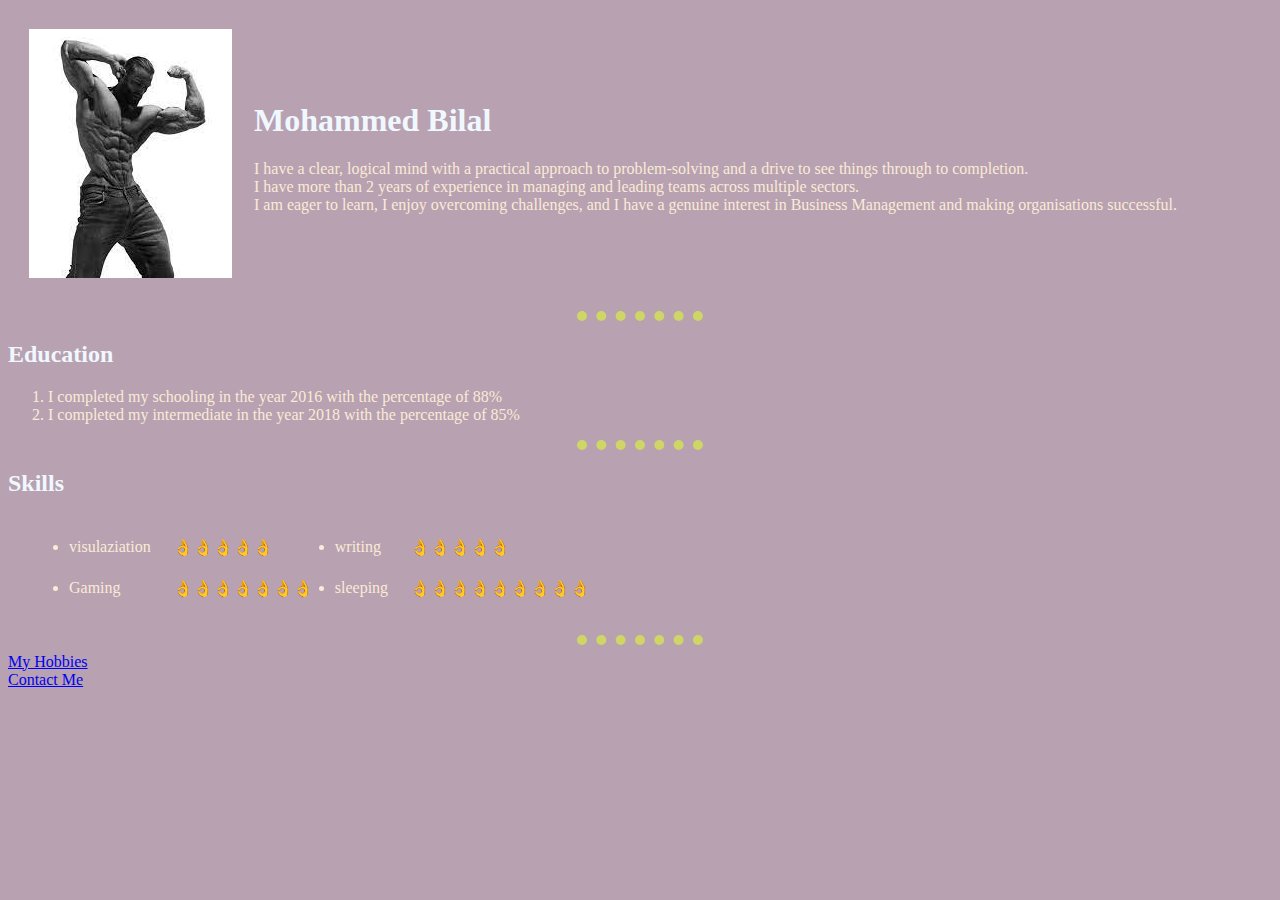
<file: Index.html>
<!DOCTYPE html>
<html lang="en">
<head>
    <meta charset="UTF-8">
    <meta http-equiv="X-UA-Compatible" content="IE=edge">
    <meta name="viewport" content="width=device-width, initial-scale=1.0">
    <title>cv</title>
    <link rel="stylesheet" href="style.css">
    </head>
<body>
    <table cellspacing="20"> 
        <tr>
         <td><img src="images/css.jpg"></td> 
        <td><h1>Mohammed Bilal</h1> <p>I have a clear, logical mind with a practical approach to problem-solving and a drive to see things through to completion.<br> I have more than 2 years of experience in managing and leading teams across multiple sectors.<br> I am eager to learn, I enjoy overcoming challenges, and I have a genuine interest in Business Management and making organisations successful.</p> </td>
    </tr>
</table> 
    <hr>
    <h2>Education</h2>
    <ol> 
        <li>I completed my schooling in the year 2016 with the percentage of 88%</li>
        <li>I completed my intermediate in the year 2018 with the percentage of 85%</li>
    </ol>
    <hr>
    <h2>Skills</h2>
    <ul>
    <table cellspacing="20">
        <tr>
            <td><li>visulaziation</li></td> 
            <td>👌👌👌👌👌</td>
            <td><li>writing</li></td>
            <td>👌👌👌👌👌</td>

        </tr>
        <tr>
            <td><li>Gaming</li></td>
            <td>👌👌👌👌👌👌👌</td>
            <td><li>sleeping</li></td>
            <td>👌👌👌👌👌👌👌👌👌</td>
        </tr>

    </table></ul><hr>
    <a href="hobbies.html">My Hobbies</a><br>
    <a href="forms.html">Contact Me</a><br>
   </body>
</html>
</file>
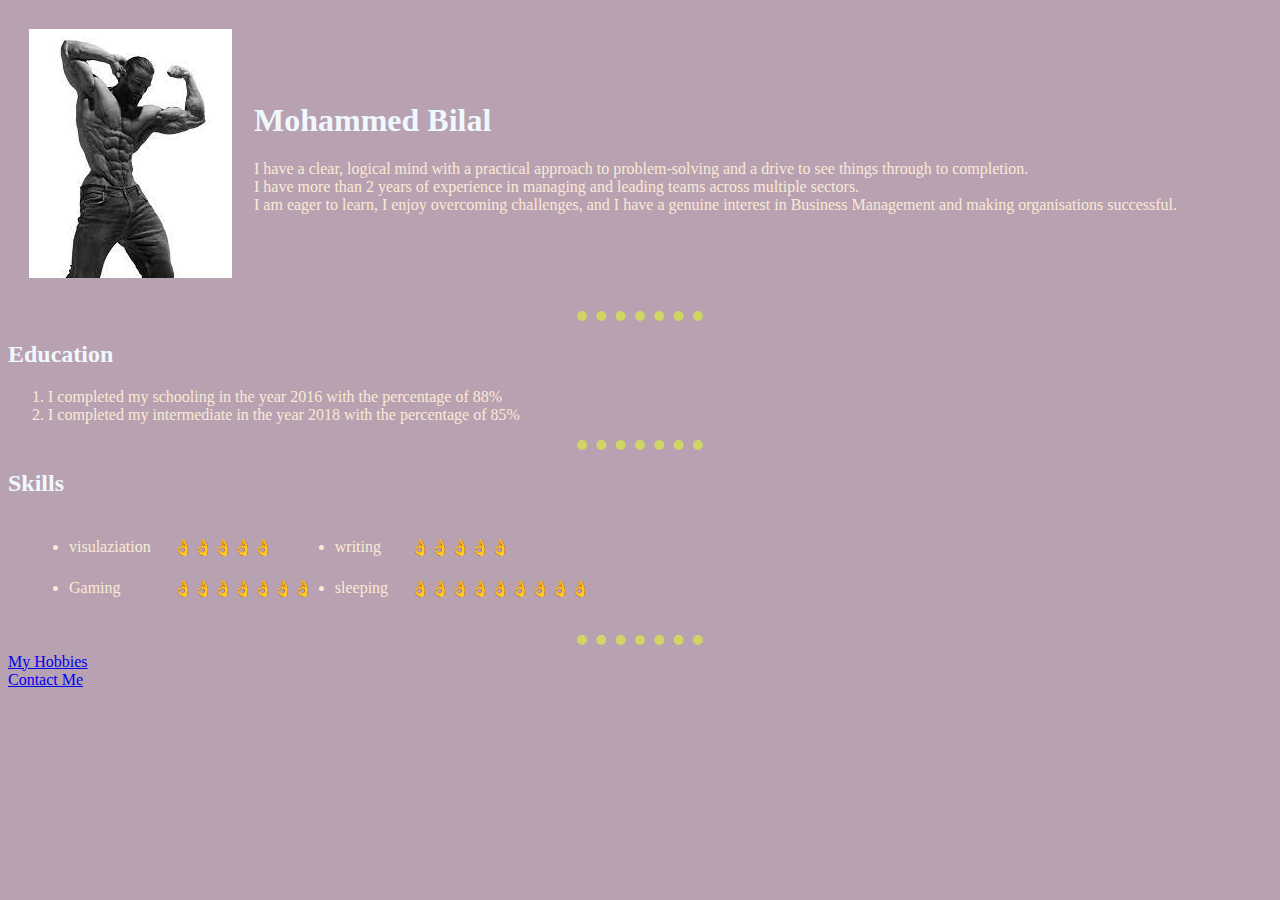
<file: cv.html>
<!DOCTYPE html>
<html lang="en">
<head>
    <meta charset="UTF-8">
    <meta http-equiv="X-UA-Compatible" content="IE=edge">
    <meta name="viewport" content="width=device-width, initial-scale=1.0">
    <title>cv</title>
    <link rel="stylesheet" href="style.css">
    </head>
<body>
    <table cellspacing="20"> 
        <tr>
         <td><img src="images/css.jpg"></td> 
        <td><h1>Mohammed Bilal</h1> <p>I have a clear, logical mind with a practical approach to problem-solving and a drive to see things through to completion.<br> I have more than 2 years of experience in managing and leading teams across multiple sectors.<br> I am eager to learn, I enjoy overcoming challenges, and I have a genuine interest in Business Management and making organisations successful.</p> </td>
    </tr>
</table> 
    <hr>
    <h2>Education</h2>
    <ol> 
        <li>I completed my schooling in the year 2016 with the percentage of 88%</li>
        <li>I completed my intermediate in the year 2018 with the percentage of 85%</li>
    </ol>
    <hr>
    <h2>Skills</h2>
    <ul>
    <table cellspacing="20">
        <tr>
            <td><li>visulaziation</li></td> 
            <td>👌👌👌👌👌</td>
            <td><li>writing</li></td>
            <td>👌👌👌👌👌</td>

        </tr>
        <tr>
            <td><li>Gaming</li></td>
            <td>👌👌👌👌👌👌👌</td>
            <td><li>sleeping</li></td>
            <td>👌👌👌👌👌👌👌👌👌</td>
        </tr>

    </table></ul><hr>
    <a href="hobbies.html">My Hobbies</a><br>
    <a href="forms.html">Contact Me</a><br>
   </body>
</html>
</file>
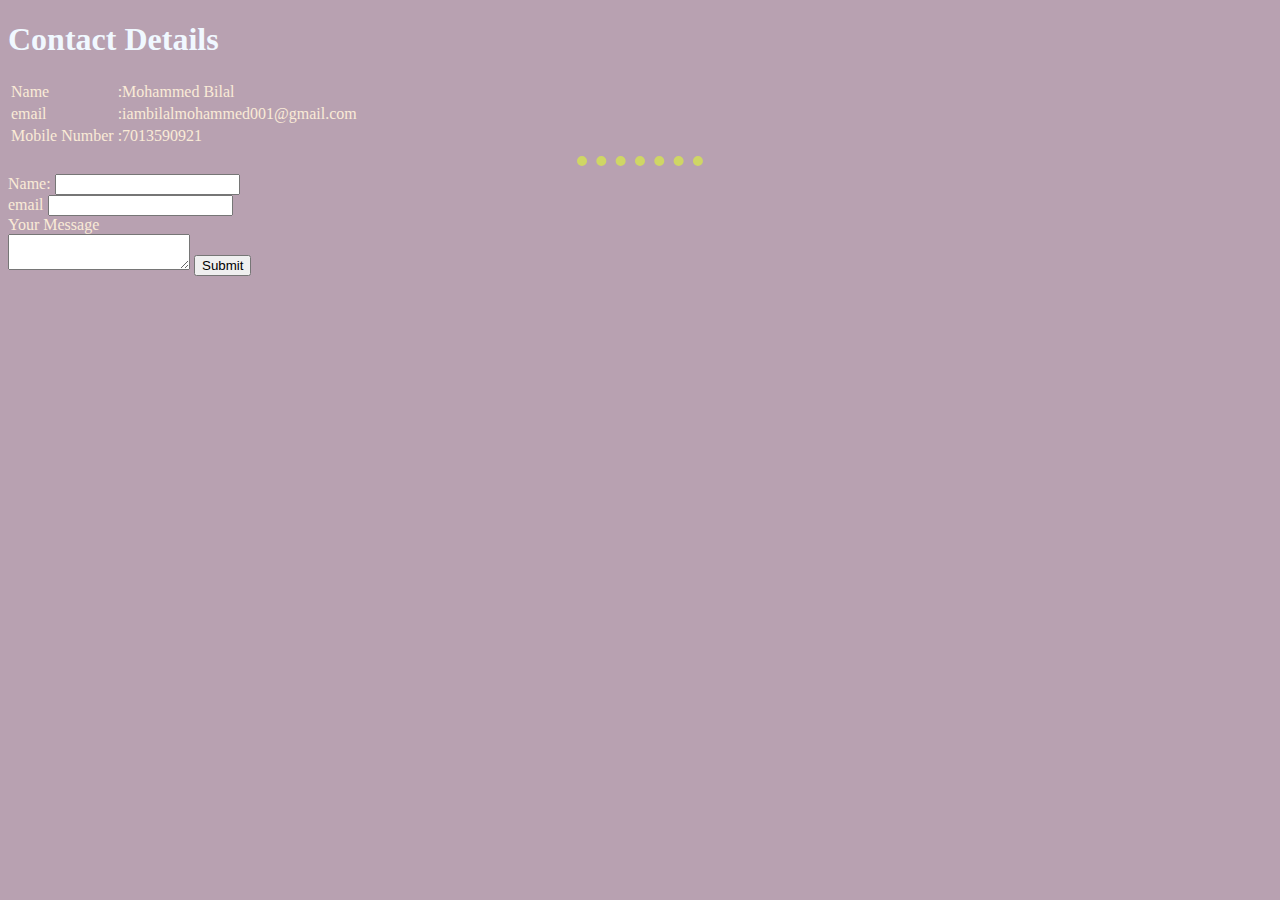
<file: forms.html>
<!DOCTYPE html>
<html lang="en">
<head>
    <meta charset="UTF-8">
    <meta http-equiv="X-UA-Compatible" content="IE=edge">
    <meta name="viewport" content="width=device-width, initial-scale=1.0">
    <title>contact</title>
    <link rel="stylesheet" href="style.css">
</head>
<body>
    <h1>Contact Details</h1>
    <table>
    <tr>
        <td>
            Name
        </td>
        <td>:Mohammed Bilal</td>
    </tr>
    <tr>
        <td>email</td>
        <td>:iambilalmohammed001@gmail.com</td>
    </tr>
    <tr>
        <td>Mobile Number</td>
        <td>:7013590921</td>
    </tr>
    </table>
    <hr>
    <form action="mailto:iambilalmohammed001@gmail.com" method="post" enctype="textplain">
        <label>Name:</label>
        <input type="text" Name="Name"><br>
        <label>email</label>
        <input type="text" email="email"><br>
        <label>Your Message</label><br>
        <textarea name="your message" row="100" column="100"></textarea>
        <input type="submit">
    </form>
</body>
</html>
</file>
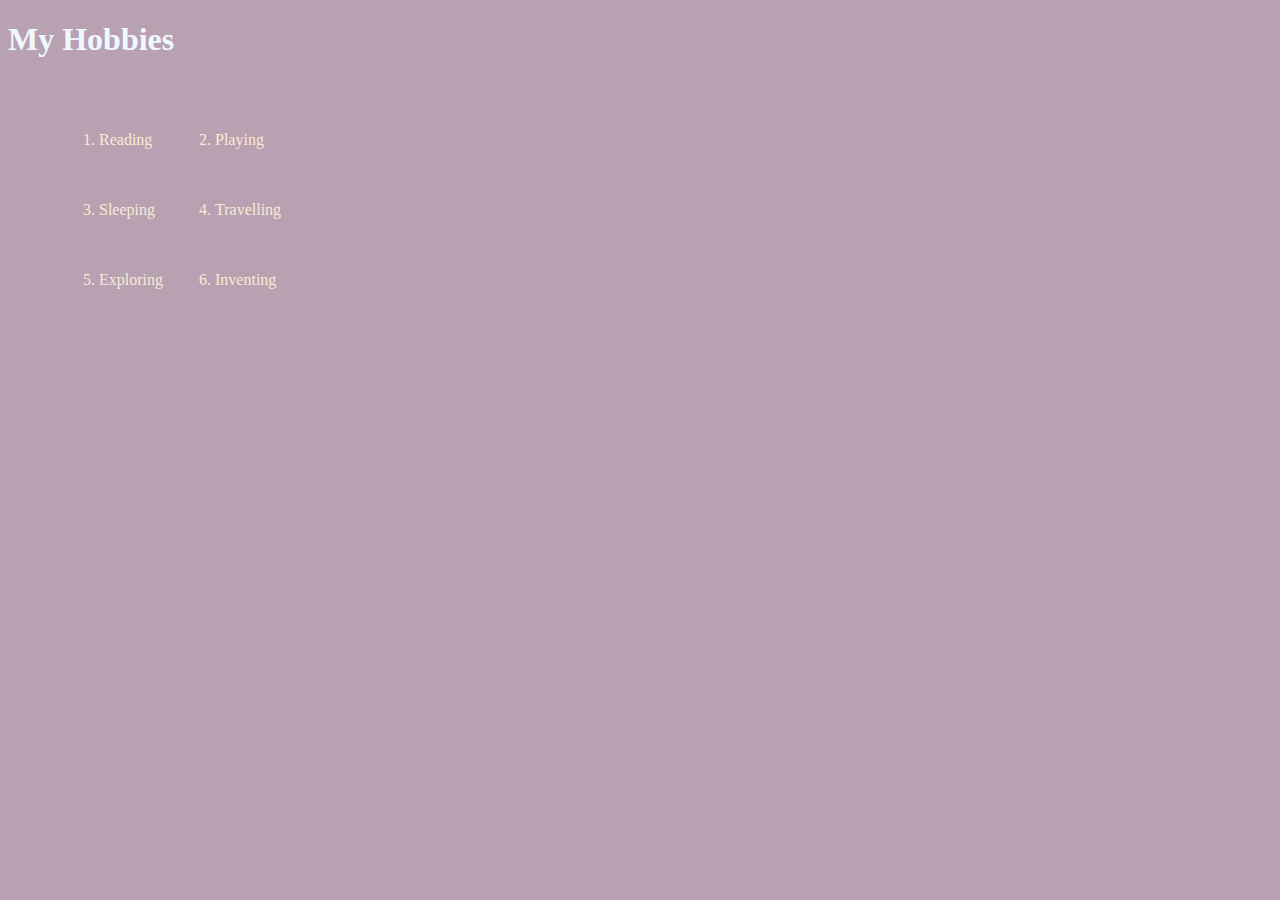
<file: hobbies.html>
<!DOCTYPE html>
<html lang="en">
<head>
    <meta charset="UTF-8">
    <meta http-equiv="X-UA-Compatible" content="IE=edge">
    <meta name="viewport" content="width=device-width, initial-scale=1.0">
    <title>My Hobbies</title>
    <link rel="stylesheet" href="style.css">
</head>
<body>
    <h1>My Hobbies</h1>
    <ol>
    <table cellspacing="50">
            <tr>
                <td>
                    <li>Reading</li>
                </td>
                <td>
                    <li>Playing</li>
                </td>
            </tr>
            <tr>
                <td>
                    <li>Sleeping</li>
                </td>
                <td>
                    <li>Travelling</li>
                </td>
            </tr>
            <tr>
                <td>
                    <li>Exploring</li>
                </td>
                <td>
                    <li>Inventing</li>
                </td>
            </tr>
    </table>
</ol>
    
</body>
</html>
</file>
<file: style.css>
body{
    background-color: rgba(68, 8, 50, 0.379);
     font-family:playfair display;
}
h1{
    color: aliceblue;
    font: size 20px;
    <u></u>
}
h2{ color: aliceblue;
}
p{ color: antiquewhite;
}
ul{color: antiquewhite;}
ol{color: antiquewhite;}

table, form{
    color: antiquewhite;
}
hr{
    border-style: none;
    border-top-style: dotted;
    border-color: rgb(207, 214, 101);
    border-width: 10px;
    width: 10%;
}
</file>
